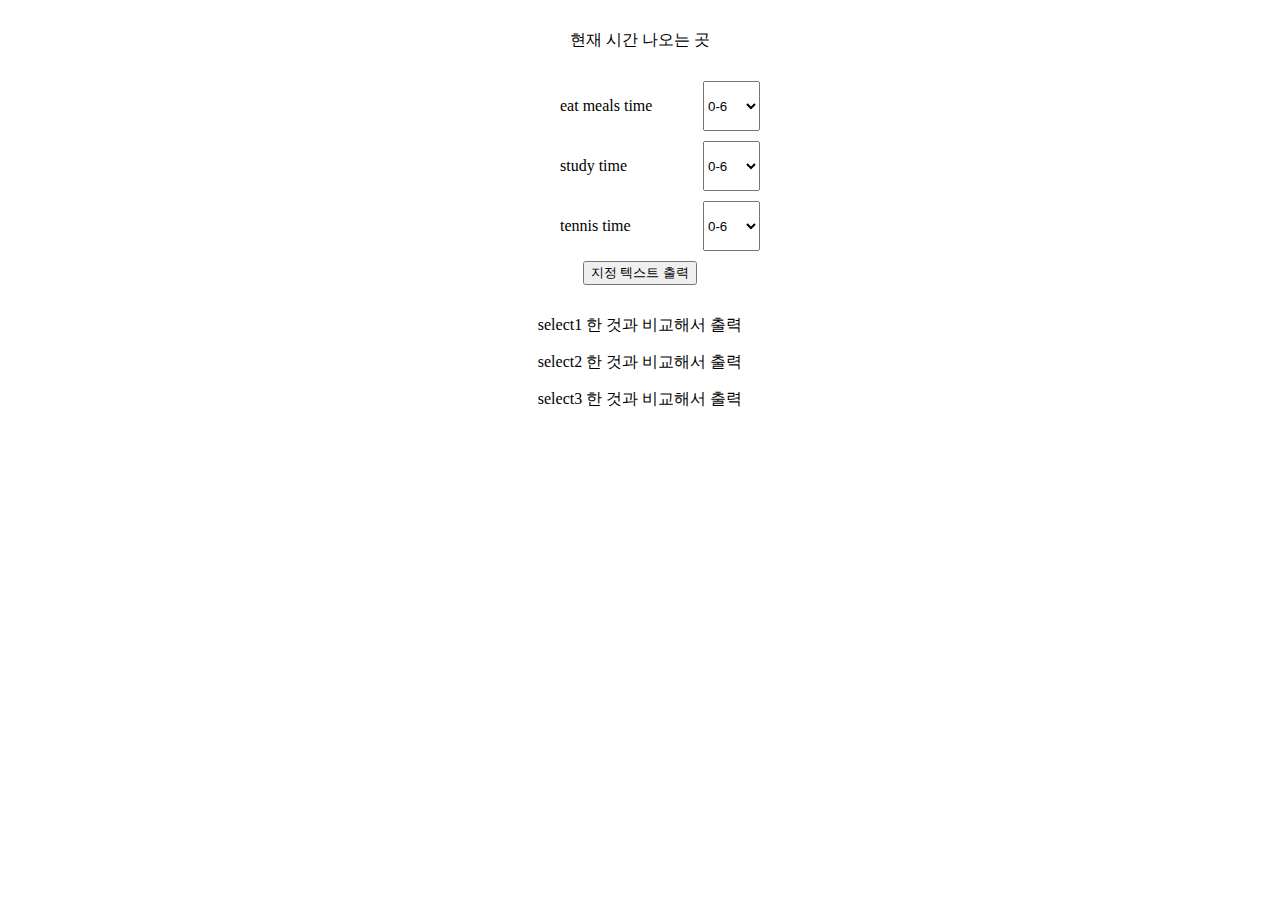
<file: 1st/index.html>
<!DOCTYPE html>
<html>
<head>
<title>select your clock</title>
<link rel="stylesheet" href="style.css">
</head>
<body>
    <div class="wrapper">
        <div id="currentTime">현재 시간 나오는 곳</div>
        <ul>
            <li>
                <p>eat meals time</p>
                <select name="select1" id="select1">
                    <option value="select1_1">0-6</option>
                    <option value="select1_2">6-12</option>
                    <option value="select1_3">12-18</option>
                    <option value="select1_4">18-24</option>
                </select>
            </li>
            <li>
                <p>study time</p>
                <select name="select2" id="select2">
                    <option value="select2_1">0-6</option>
                    <option value="select2_2">6-12</option>
                    <option value="select2_3">12-18</option>
                    <option value="select2_4">18-24</option>
                </select>
            </li>
            <li>
                <p>tennis time</p>
                <select name="select3" id="select3">
                    <option value="select3_1">0-6</option>
                    <option value="select3_2">6-12</option>
                    <option value="select3_3">12-18</option>
                    <option value="select3_4">18-24</option>
                </select>
            </li>
        </ul>
        <button type="button" id="innerButton">지정 텍스트 출력</button>
        <div id="selectTextWrap">
            <p id="selectText1">select1 한 것과 비교해서 출력</p>
            <p id="selectText2">select2 한 것과 비교해서 출력</p>
            <p id="selectText3">select3 한 것과 비교해서 출력</p>
        </div>
        <p id="btnClickText"></p>
    </div>
<script src="main.js"></script>
</body>
</html>
</file>
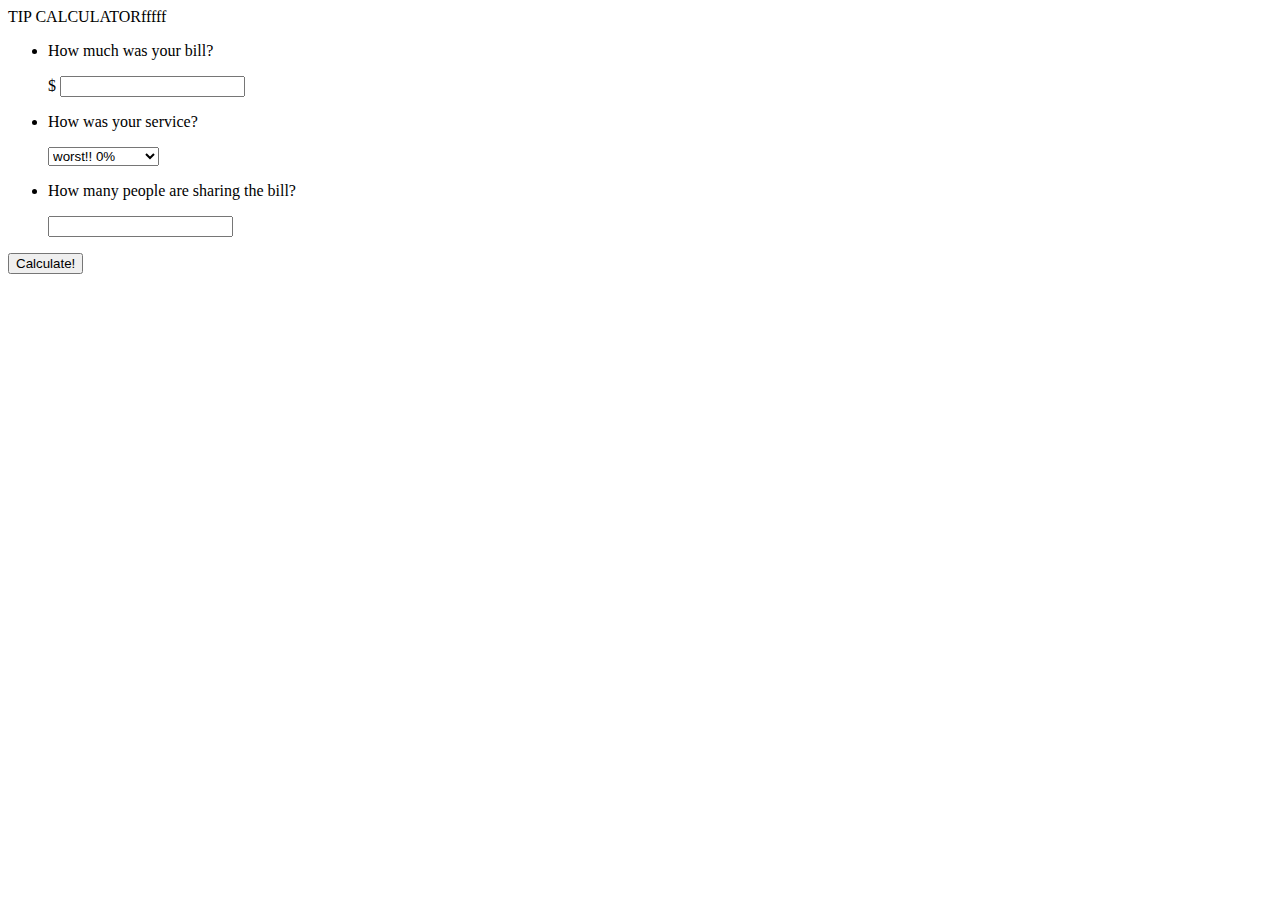
<file: 2nd/index.html>
<!DOCTYPE html>
<html>
<head>
    <meta charset="UTF-8">
    <title>Tip Calculator</title>
</head>
<body>
    <div class="wrapper">
        <header>TIP CALCULATORfffff</header>
        <form id="form">
            <ul>
                <li>
                    <p>How much was your bill?</p>
                    <div>
                        <span>$</span>
                        <input type="text" name="bill" id="bill" />
                    </div>
                </li>
                <li>
                    <p>How was your service?</p>
                    <select name="service" id="service">
                        <option value="0">worst!! 0%</option>
                        <option value="1">soso 10%</option>
                        <option value="2">very good 20%</option>
                        <option value="3">amazing 30%</option>
                    </select>
                </li>
                <li>
                    <p>How many people are sharing the bill?</p>
                    <input type="text" name="people" id="people" />
                </li>
            </ul>
            <button type="submit" id="submit">Calculate!</button>
        </form>
        <p id="innerText"></p>
    </div>
    <script src="main.js"></script>
</body>
</html>
</file>
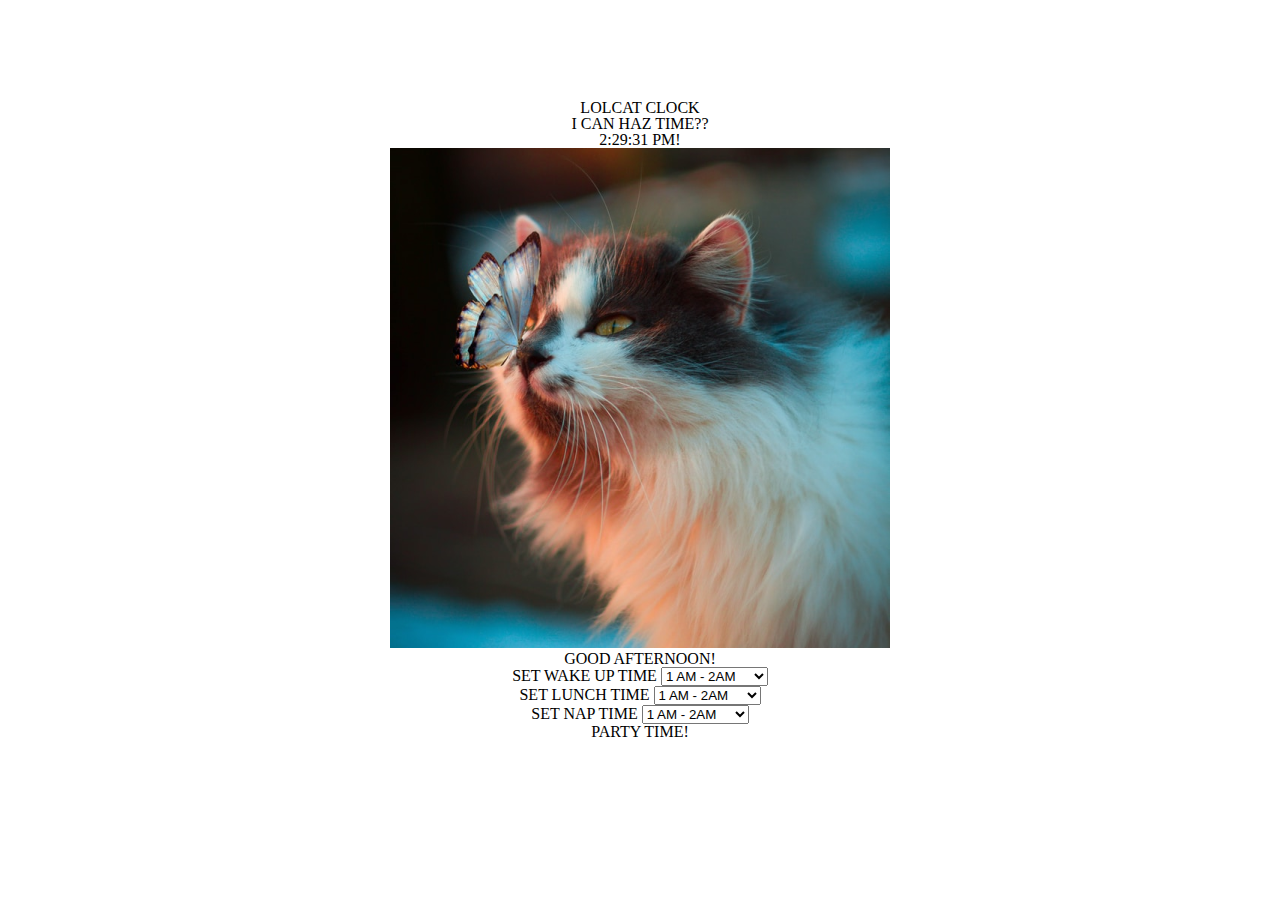
<file: time.html>
<!DOCTYPE html>
<html lang="en">
<head>
    <meta charset="UTF-8">
    <meta name="viewport" content="width=device-width, initial-scale=1.0">
    <link rel="stylesheet" href="assets/css/reset.css">
    <link rel="stylesheet" href="assets/css/style.css"> 
    <title>time</title>
</head>
<body>
    <div class="wrap"> 
        <h1>LOLCAT CLOCK</h1>
        <p>I CAN HAZ TIME??</p>
        <p class="time"></p>
        <div class="imgBox">
            <img src="assets/img/cat_1.png" alt="">
            <p>GOOD MORNING</p>
        </div>
        <div class="dropdown">
            <div>
                <label for="setWakeUpTime">
                    SET WAKE UP TIME
                </label>
                <select name="" id="setWakeUpTime">
                    <option value="1">1 AM - 2AM</option>
                    <option value="2">2 AM - 3AM</option>
                    <option value="3">3 AM - 4AM</option>
                    <option value="4">4 AM - 5AM</option>
                    <option value="5">5 AM - 6AM</option>
                    <option value="6">6 AM - 7AM</option>
                    <option value="7">7 AM - 8AM</option>
                    <option value="8">8 AM - 9AM</option>
                    <option value="9">9 AM - 10AM</option>
                    <option value="10">10 AM - 11AM</option>
                    <option value="11">11 AM - 12PM</option>
                    <option value="12">12 PM - 1PM</option>
                    <option value="13">1 PM - 2PM</option>
                    <option value="14">2 PM - 3PM</option>
                    <option value="15">3 PM - 4PM</option>
                    <option value="16">4 PM - 5PM</option>
                    <option value="17">5 PM - 6PM</option>
                    <option value="18">6 PM - 7PM</option>
                    <option value="19">7 PM - 8PM</option>
                    <option value="20">8 PM - 9PM</option>
                    <option value="21">9 PM - 10PM</option>
                    <option value="22">10 PM - 11PM</option>
                    <option value="23">11 PM - 12AM</option>
                    <option value="24">12 AM - 1AM</option>
                </select>
            </div>
            <div>
                <label for="setLunchTime">
                    SET LUNCH TIME
                </label>
                <select name="" id="setLunchTime">
                    <option value="1">1 AM - 2AM</option>
                    <option value="2">2 AM - 3AM</option>
                    <option value="3">3 AM - 4AM</option>
                    <option value="4">4 AM - 5AM</option>
                    <option value="5">5 AM - 6AM</option>
                    <option value="6">6 AM - 7AM</option>
                    <option value="7">7 AM - 8AM</option>
                    <option value="8">8 AM - 9AM</option>
                    <option value="9">9 AM - 10AM</option>
                    <option value="10">10 AM - 11AM</option>
                    <option value="11">11 AM - 12PM</option>
                    <option value="12">12 PM - 1PM</option>
                    <option value="13">1 PM - 2PM</option>
                    <option value="14">2 PM - 3PM</option>
                    <option value="15">3 PM - 4PM</option>
                    <option value="16">4 PM - 5PM</option>
                    <option value="17">5 PM - 6PM</option>
                    <option value="18">6 PM - 7PM</option>
                    <option value="19">7 PM - 8PM</option>
                    <option value="20">8 PM - 9PM</option>
                    <option value="21">9 PM - 10PM</option>
                    <option value="22">10 PM - 11PM</option>
                    <option value="23">11 PM - 12AM</option>
                    <option value="24">12 AM - 1AM</option>
                </select>
            </div>
            <div>
                <label for="setNapTime">
                    SET NAP TIME
                </label>
                <select name="" id="setNapTime">
                    <option value="1">1 AM - 2AM</option>
                    <option value="2">2 AM - 3AM</option>
                    <option value="3">3 AM - 4AM</option>
                    <option value="4">4 AM - 5AM</option>
                    <option value="5">5 AM - 6AM</option>
                    <option value="6">6 AM - 7AM</option>
                    <option value="7">7 AM - 8AM</option>
                    <option value="8">8 AM - 9AM</option>
                    <option value="9">9 AM - 10AM</option>
                    <option value="10">10 AM - 11AM</option>
                    <option value="11">11 AM - 12PM</option>
                    <option value="12">12 PM - 1PM</option>
                    <option value="13">1 PM - 2PM</option>
                    <option value="14">2 PM - 3PM</option>
                    <option value="15">3 PM - 4PM</option>
                    <option value="16">4 PM - 5PM</option>
                    <option value="17">5 PM - 6PM</option>
                    <option value="18">6 PM - 7PM</option>
                    <option value="19">7 PM - 8PM</option>
                    <option value="20">8 PM - 9PM</option>
                    <option value="21">9 PM - 10PM</option>
                    <option value="22">10 PM - 11PM</option>
                    <option value="23">11 PM - 12AM</option>
                    <option value="24">12 AM - 1AM</option>
                </select>
            </div> 
        </div>
        <button>
            PARTY TIME!
        </button>
    </div> 
    <script>
         
        function now(){  
            let time = new Date();
            let hours = time.getHours();
            let minutes = time.getMinutes();
            let seconds = time.getSeconds();
            let imgBoxImg = document.querySelector(".imgBox img");
            let imgBoxTxt = document.querySelector(".imgBox p");
            let select = document.querySelectorAll(".dropdown select");
            function change(i,txt){
                imgBoxTxt.innerText = txt
                imgBoxImg.src = `assets/img/cat_${i}.png`
            }

            if(hours >= 12){
                hours = hours - 12; 
                if(hours == 0){
                    hours = 12;
                }
                ap = "PM";
            }else{
                ap = "AM"
            }
            document.querySelector(".time").innerText = `${hours}:${minutes}:${seconds} ${ap}!`;
            //

            if(select[0].value == time.getHours()){
                change(0,"WAKE UP!"); 
            }else if(select[1].value == time.getHours()){
                change(1,"LET'S HAVE SOME LUNCH!");
            }else if(select[2].value == time.getHours()){
                change(2,"SLEEP TIGHT!");
            }else if(ap == "PM"){  
                change(3,"GOOD AFTERNOON!");          
            }else if(ap == "AM"){ 
                change(4,"GOOD MORNING!");
            }    
        }
        //now
        
        function repeat(){
            now();
            setInterval(now,1000);
        }
        //repeat
        
        repeat(); 
    </script>
</body>
</html>
</file>
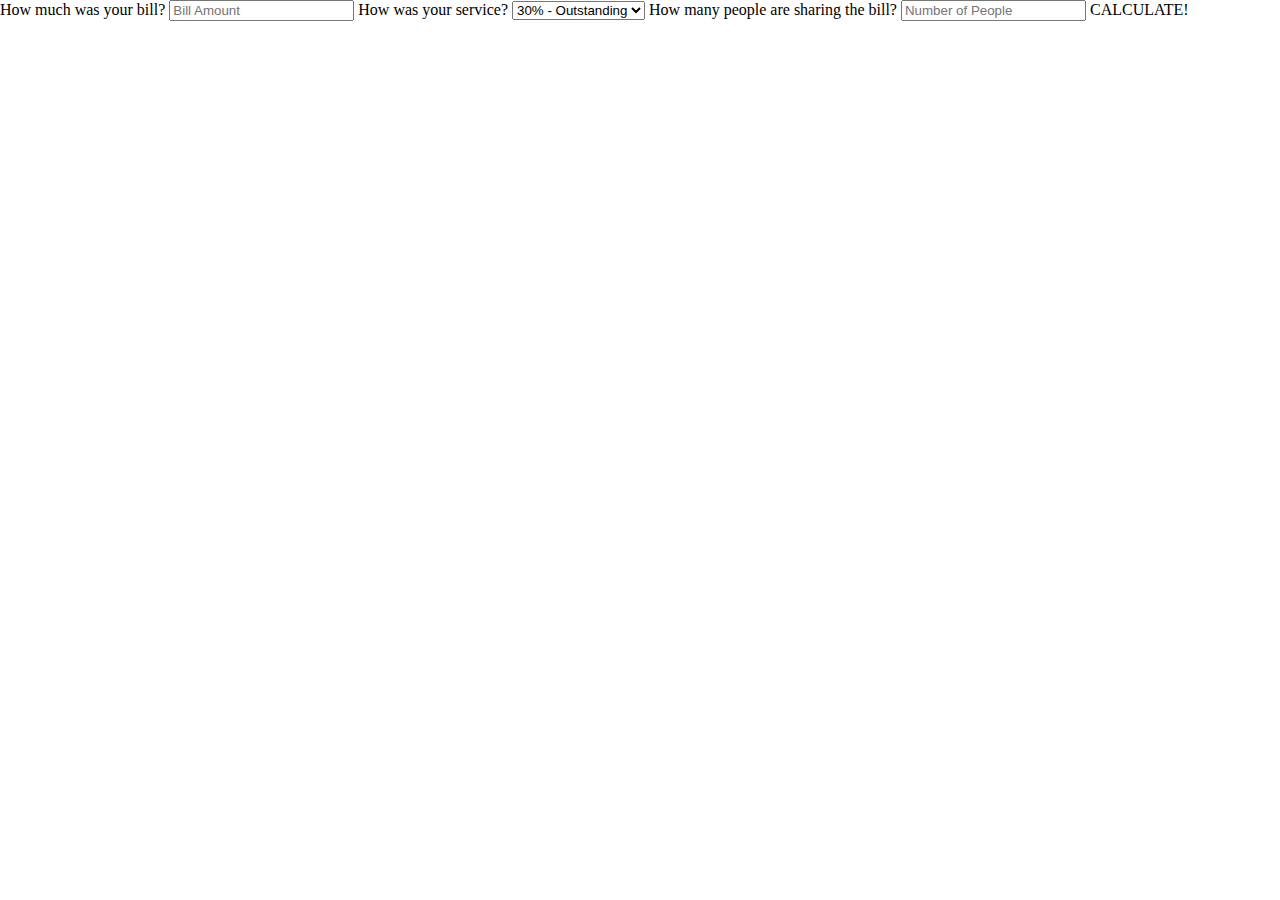
<file: tip.html>
<!DOCTYPE html>
<html lang="en">
<head>
    <meta charset="UTF-8">
    <meta name="viewport" content="width=device-width, initial-scale=1.0">
    <link rel="stylesheet" href="assets/css/reset.css">
    <link rel="stylesheet" href="assets/css/style.css"> 
    <title>tip</title>
</head>
<body>
     <form action="">
         <label for="total">How much was your bill?</label>
         <input type="text" id="total" placeholder="Bill Amount">
         <label for="percent">How was your service?</label>
         <select name="" id="percent">
             <option value="30">30% - Outstanding</option>
             <option value="20">20% - Good</option>
             <option value="15">15% - It was OK</option>
             <option value="10">10% - Bad</option>
             <option value="5">5% - Terrible</option>
         </select>
         <label for="people">How many people are sharing the bill?</label>
         <input type="text" id="people" placeholder="Number of People">
         <button type="button" onclick="tipCalculate()">CALCULATE!</button>
    </form> 
    <div id="result"></div>
    <script>
        function tipCalculate(){
            totalValue = document.getElementById("total").value;
            percentValue = document.getElementById("percent").value;
            peopleValue = document.getElementById("people").value;
            function peopleValueCheck(){
                if(peopleValue >= 2){
                    return "each"
                }else{
                    return ""
                }
            }
            if(peopleValue == ""){ 
                peopleValue = 1;
            }else if(peopleValue == "0"){
                peopleValue = 1;
            }
            document.getElementById("result").innerText = "TIP AMOUNT $" + totalValue * (percentValue / 100) / peopleValue + peopleValueCheck();
            
        }
    </script>
</body>
</html>
</file>
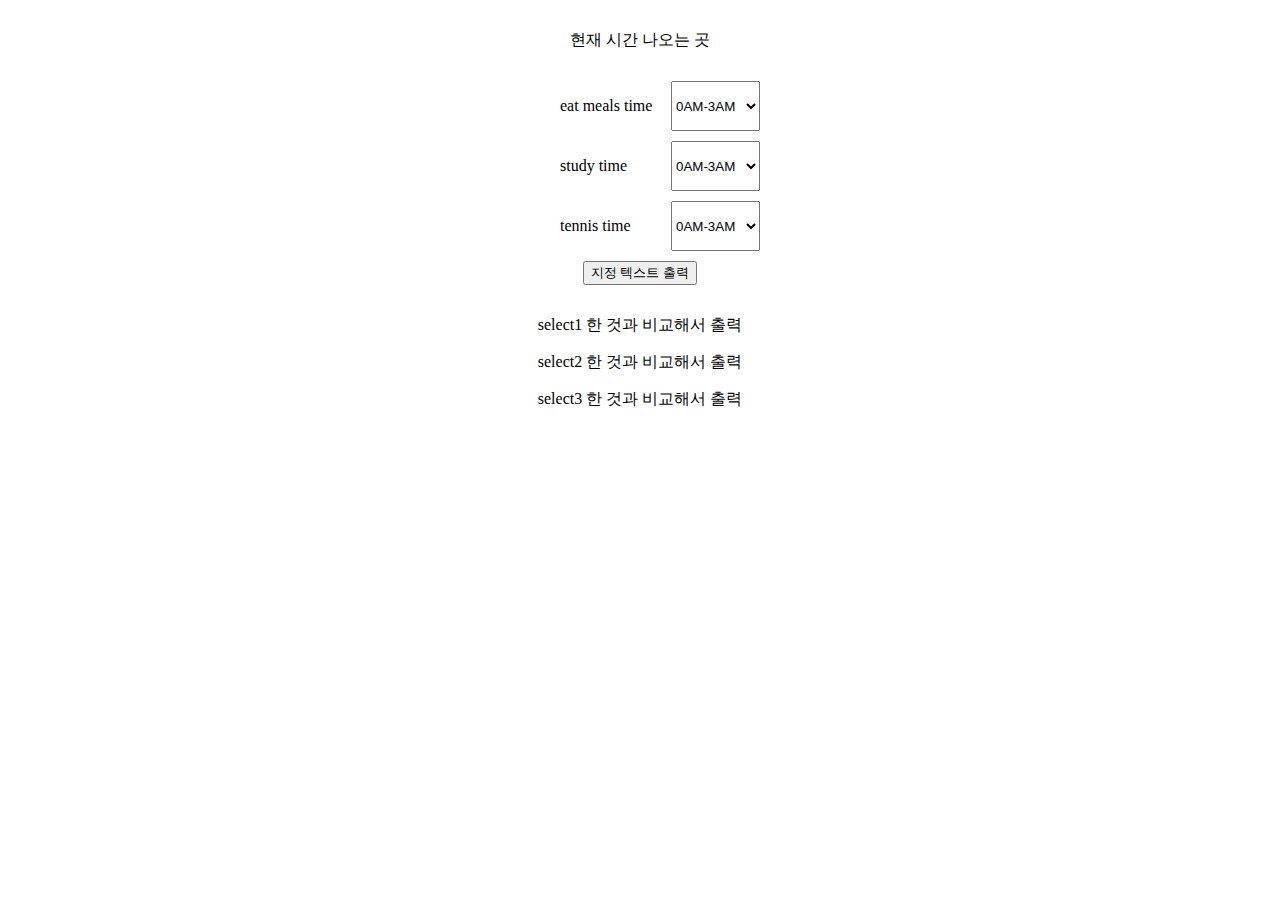
<file: 1st/index_ver2.html>
<!DOCTYPE html>
<html>
<head>
<title>select your clock</title>
<link rel="stylesheet" href="style.css">
</head>
<body>
    <div class="wrapper">
        <div id="currentTime">현재 시간 나오는 곳</div>
        <ul>
            <li>
                <p>eat meals time</p>
                <select name="select1" id="select1">
                    <option value="0">0AM-3AM</option>
                    <option value="1">3AM-6AM</option>
                    <option value="2">6AM-9AM</option>
                    <option value="3">9AM-12AM</option>
                    <option value="4">0PM-3PM</option>
                    <option value="5">3PM-6PM</option>
                    <option value="6">6PM-9PM</option>
                    <option value="7">9PM-12PM</option>
                </select>
            </li>
            <li>
                <p>study time</p>
                <select name="select2" id="select2">
                    <option value="0">0AM-3AM</option>
                    <option value="1">3AM-6AM</option>
                    <option value="2">6AM-9AM</option>
                    <option value="3">9AM-12AM</option>
                    <option value="4">0PM-3PM</option>
                    <option value="5">3PM-6PM</option>
                    <option value="6">6PM-9PM</option>
                    <option value="7">9PM-12PM</option>
                </select>
            </li>
            <li>
                <p>tennis time</p>
                <select name="select3" id="select3">
                    <option value="0">0AM-3AM</option>
                    <option value="1">3AM-6AM</option>
                    <option value="2">6AM-9AM</option>
                    <option value="3">9AM-12AM</option>
                    <option value="4">0PM-3PM</option>
                    <option value="5">3PM-6PM</option>
                    <option value="6">6PM-9PM</option>
                    <option value="7">9PM-12PM</option>
                </select>
            </li>
        </ul>
        <button type="button" id="innerButton">지정 텍스트 출력</button>
        <div id="selectTextWrap">
            <p id="selectText1">select1 한 것과 비교해서 출력</p>
            <p id="selectText2">select2 한 것과 비교해서 출력</p>
            <p id="selectText3">select3 한 것과 비교해서 출력</p>
        </div>
        <p id="btnClickText"></p>
    </div>
<script src="main_ver2.js"></script>
</body>
</html>
</file>
<file: 1st/style.css>
.wrapper {
    width: 1200px;
    margin: 0 auto;
}
ul {
    width: 200px;
    margin: 0 auto;
}
li {
    display: flex;
    justify-content: space-between;
    margin-bottom: 10px;
}
div {
    margin: 30px;
    text-align: center;
}
</file>
<file: assets/css/style.css>
.wrap{
    padding-top: 100px;
    text-align: center;
    margin: 0 auto;
}
</file>
